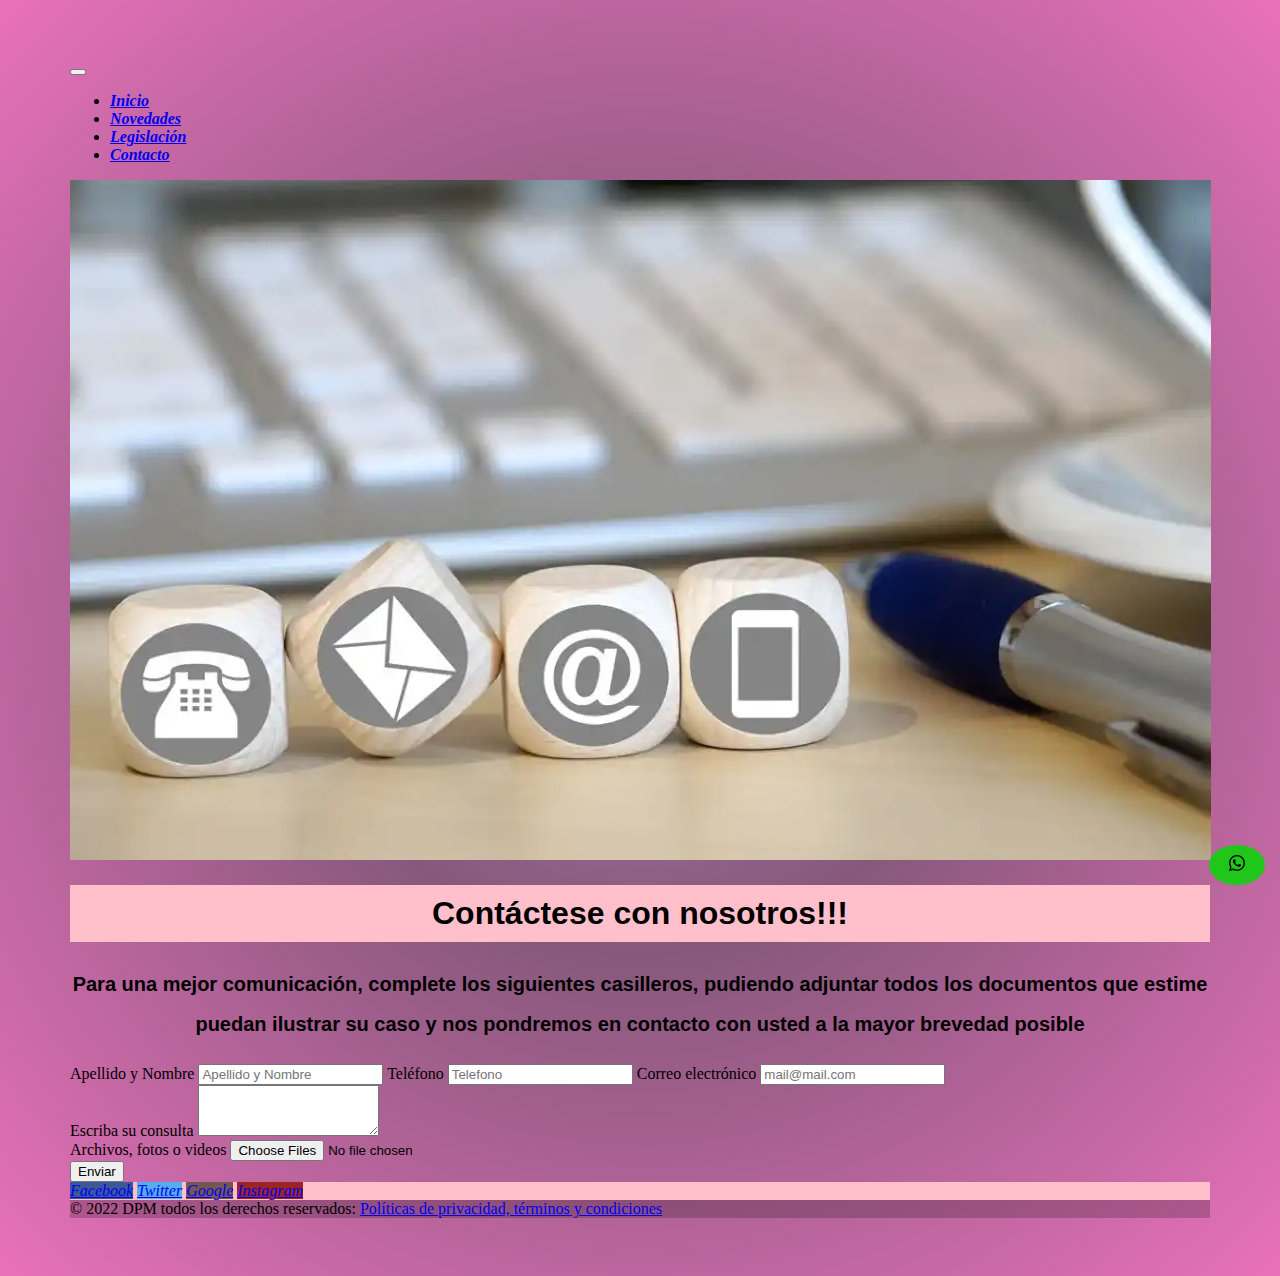
<file: pages/contacto.html>
<!DOCTYPE html>
<html lang="en">

<head>
  <meta charset="UTF-8">
  <meta http-equiv="X-UA-Compatible" content="IE=edge">
  <meta name="viewport" content="width=, initial-scale=1.0">
  <meta name="keywords" content="adultos, mayores, vejez, jubilado, asesoramiento, contacto">
  <meta name="description" content="Describa su consulta o problema y nos pondremos en contacto con usted para asesorarlo en forma personalizada"> 
  <title>contacto</title>
  <link href="https://cdn.jsdelivr.net/npm/bootstrap@5.1.3/dist/css/bootstrap.min.css" rel="stylesheet" integrity="sha384-1BmE4kWBq78iYhFldvKuhfTAU6auU8tT94WrHftjDbrCEXSU1oBoqyl2QvZ6jIW3" crossorigin="anonymous">
  <link rel="stylesheet" href="../css/estilos.css">

</head>

<body>
  <a class="bi bi-whatsapp WhatsApp" href="https://wa.me/1141413131"target="blank" >
    <img  src ="../images/whatsapp.svg" alt ="WhatsApp">
  </a>
  <header>
    <nav class="navbar navbar-expand-lg navbar-light">
      <div class="container-fluid">
        <a class="navbar-brand" href="#"></a>
        <button class="navbar-toggler" type="button" data-bs-toggle="collapse" data-bs-target="#navbarSupportedContent" aria-controls="navbarSupportedContent" aria-expanded="false" aria-label="Toggle navigation">
          <span class="navbar-toggler-icon"></span>
        </button>
        <div class="collapse navbar-collapse" id="navbarSupportedContent">
          <ul class="navbar-nav me-auto mb-2 mb-lg-0">
            <li class="nav-item nav__enlace">
              <a class="nav-link active" aria-current="page" href="../index.html">Inicio</a>
      
            </li>
            <li class="nav-item nav__enlace">
              <a class="nav-link active" aria-current="page" href="novedades.html">Novedades</a>
      
            </li>
            <li class="nav-item nav__enlace">
              <a class="nav-link active" aria-current="page" href="legislacion.html">Legislación</a>
      
            </li>
            <li class="nav-item nav__enlace">
              <a class="nav-link active" aria-current="page" href="contacto.html">Contacto</a>     
            
              </li>            
          </ul>          
        </div>
      </div>
    </nav>
    
  </header>
  <img class="img-fluid imgFondo" src="../images/contacto1.webp" alt="imagen legislacion">
  <span class="imgFondo img-fluid">    
    <h1 class="letraSecundaria">Contáctese con nosotros!!!</h1>
    <h2 class="p">
      <p class="p">Para una mejor comunicación, complete los siguientes casilleros, pudiendo adjuntar todos los documentos que estime puedan ilustrar su caso y nos pondremos en contacto con usted a la
        mayor brevedad posible</p>
    </h2>
  </span>
  <main>
    <section>
      <div class="mb-3">
        <label for="exampleFormControlInput1" class="form-label">Apellido y Nombre</label>
        <input type="email" class="form-control" id="exampleFormControlInput1" placeholder="Apellido y Nombre">
        <label for="exampleFormControlInput1" class="form-label">Teléfono</label>
        <input type="email" class="form-control" id="exampleFormControlInput1" placeholder="Telefono">
        <label for="exampleFormControlInput1" class="form-label">Correo electrónico</label>
        <input type="email" class="form-control" id="exampleFormControlInput1" placeholder="mail@mail.com">
      </div>
      <div class="mb-3">
        <label for="exampleFormControlTextarea1" class="form-label">Escriba su consulta</label>
        <textarea class="form-control" id="exampleFormControlTextarea1" rows="3"></textarea>
      </div>  
      <div class="mb-3">
        <label for="formFileMultiple" class="form-label">Archivos, fotos o videos</label>
        <input class="form-control" type="file" id="formFileMultiple" multiple>
      </div>
      <div class="col-auto">
        <button type="submit" class="btn btn-primary mb-3">Enviar</button>

    </section>
  </main>

  
  
  <footer class="bg-light text-center text-white">
      <div class="container p-4 pb-0 footerFondo">      
      <section class="mb-4">
      
        <a
          class="btn btn-primary btn-floating m-1"
          style="background-color: #3b5998;"
          href="https://www.facebook.com/!"
          target="_blank"
          role="button"
          ><i class="fab fa-facebook-f">Facebook</i
        ></a>
  
          <a
          class="btn btn-primary btn-floating m-1"
          style="background-color: #55acee;"
          href="https://twitter.com/?lang=es!"
          target="_blank"
          role="button" src="https://github.com/google/material-design-icons/" alt="logo google"
          ><i class="fab fa-twitter">Twitter</i
        ></a> 
        
        <a
          class="btn btn-primary btn-floating m-1"
          style="background-color: #745753;"
          href="https://www.google.com.ar/?hl=es!"
          target="_blank"
          role="button"
          ><i class="fab fa-google">Google</i
        ></a>  
       
        <a
          class="btn btn-primary btn-floating m-1"
          style="background-color: #9e2424;"
          href="https://www.instagram.com/!"
          target="_blank"
          role="button"
          ><i class="fab fa-instagram">Instagram</i
        ></a>       
      </section>      
    </div>  
   
    <div class="text-center p-3 colorLetra" style="background-color: rgba(0, 0, 0, 0.2);">
      © 2022 DPM todos los derechos reservados:
      <a class="text-black" href="politicasprivacidad.html">Políticas de privacidad,
        términos y condiciones</a>
    </div>    
  </footer> 
  
  <script src="https://cdn.jsdelivr.net/npm/bootstrap@5.1.3/dist/js/bootstrap.bundle.min.js" integrity="sha384-ka7Sk0Gln4gmtz2MlQnikT1wXgYsOg+OMhuP+IlRH9sENBO0LRn5q+8nbTov4+1p" crossorigin="anonymous"></script>
</body>

</html>
</file>
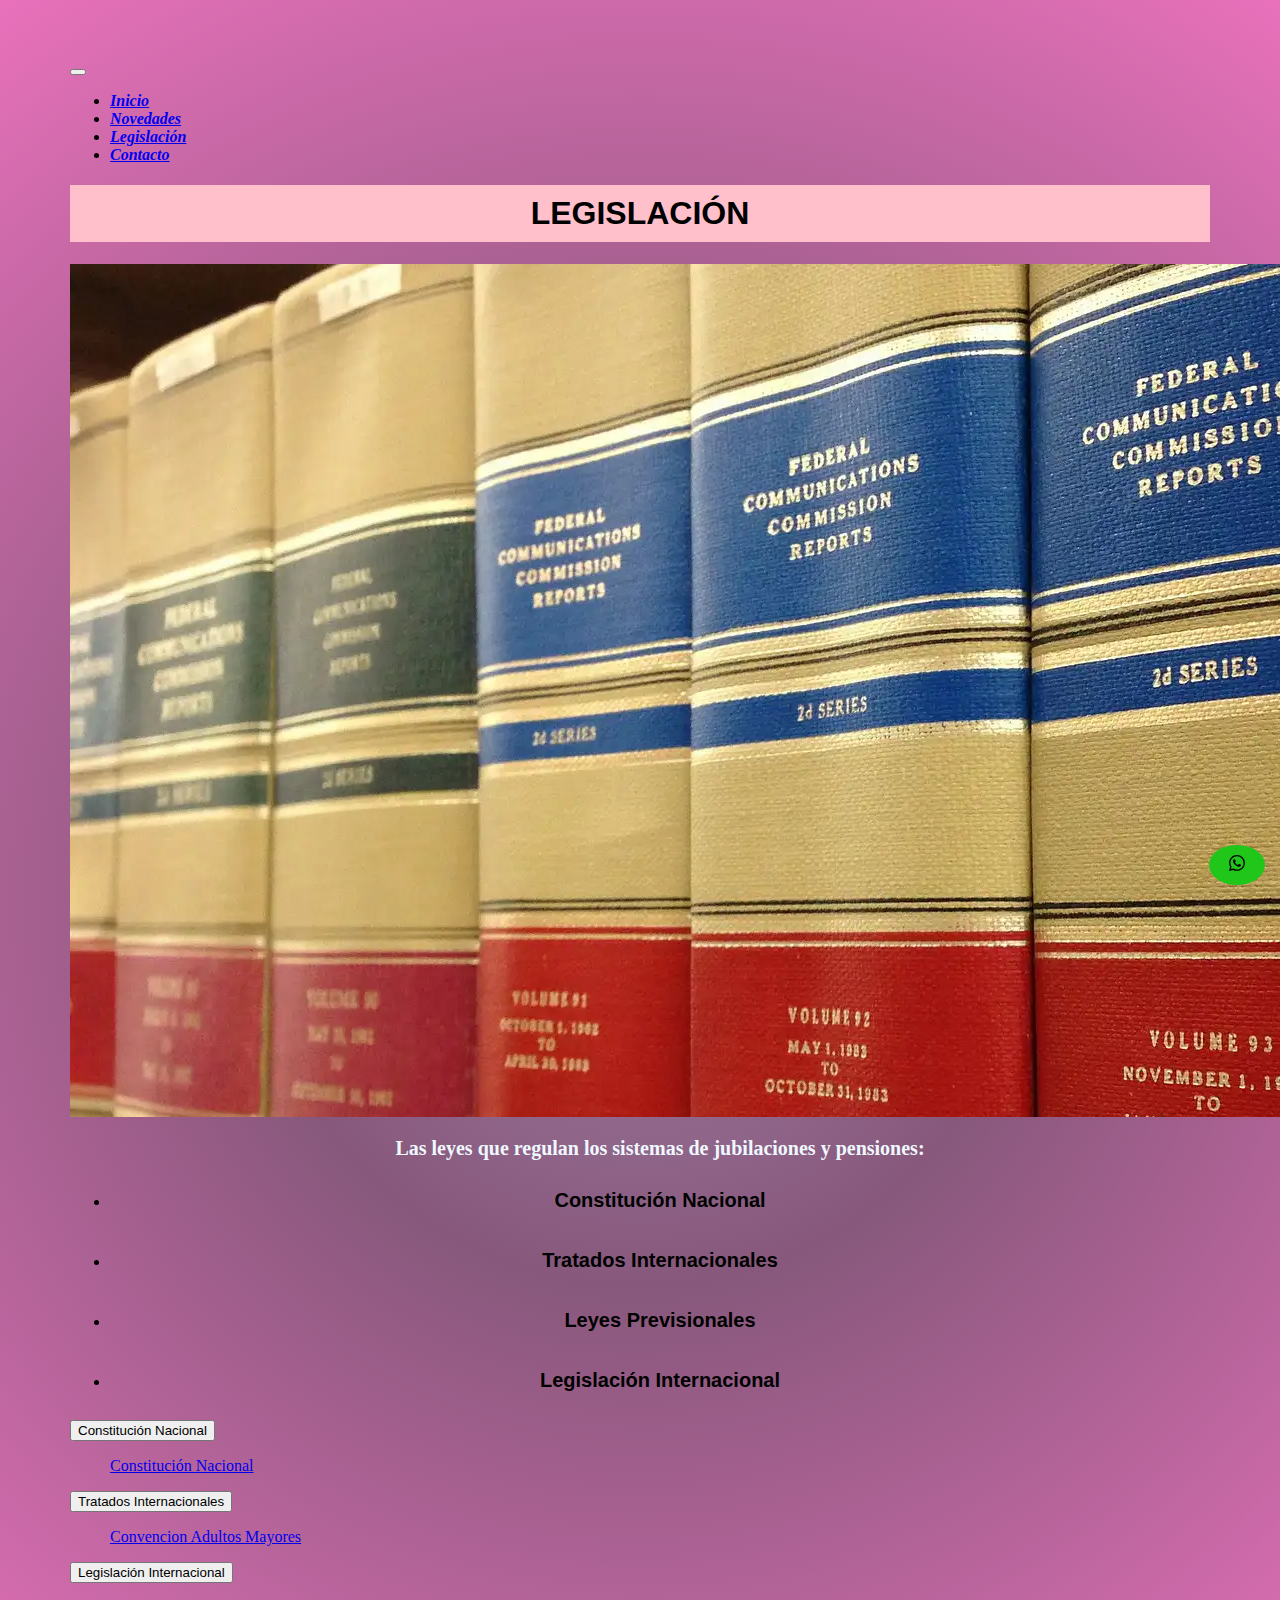
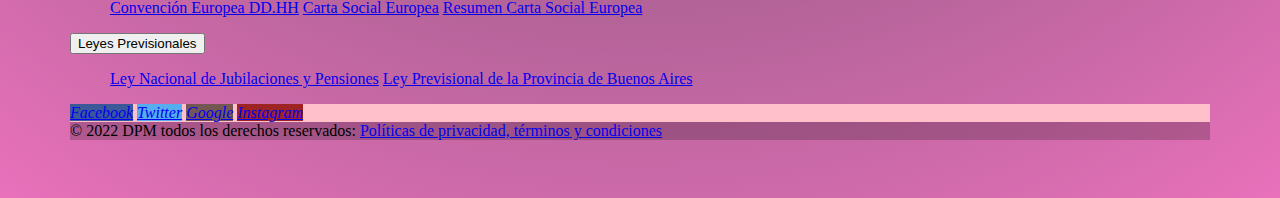
<file: pages/legislacion.html>
<!DOCTYPE html>
<html lang="en">

<head>
  <meta charset="UTF-8">
  <meta http-equiv="X-UA-Compatible" content="IE=edge">
  <meta name="viewport" content="width=device-width, initial-scale=1.0">
  <meta name="keywords" content="adultos, mayores, vejez, asesoramiento, jubilado, legislacion">
  <meta name="description" content="Conozca la normativa fundamental del derecho de las personas adultos mayores">
  <title>Legislacion</title>
  <link href="https://cdn.jsdelivr.net/npm/bootstrap@5.1.3/dist/css/bootstrap.min.css" rel="stylesheet" integrity="sha384-1BmE4kWBq78iYhFldvKuhfTAU6auU8tT94WrHftjDbrCEXSU1oBoqyl2QvZ6jIW3" crossorigin="anonymous">
  <link rel="stylesheet" href="../css/estilos.css">
</head>

<body>
  <a class="bi bi-whatsapp WhatsApp" href="https://wa.me/1141413131"target="blank" >
    <img  src ="../images/whatsapp.svg" alt ="WhatsApp">
  </a>
  <header>
    <nav class="navbar navbar-expand-lg navbar-light">
      <div class="container-fluid">
        <a class="navbar-brand" href="#"></a>
        <button class="navbar-toggler" type="button" data-bs-toggle="collapse" data-bs-target="#navbarSupportedContent" aria-controls="navbarSupportedContent" aria-expanded="false" aria-label="Toggle navigation">
          <span class="navbar-toggler-icon"></span>
        </button>
        <div class="collapse navbar-collapse" id="navbarSupportedContent">
          <ul class="navbar-nav me-auto mb-2 mb-lg-0">
            <li class="nav-item nav__enlace">
              <a class="nav-link active" aria-current="page" href="../index.html">Inicio</a>
      
            </li>
            <li class="nav-item nav__enlace">
              <a class="nav-link active" aria-current="page" href="novedades.html">Novedades</a>
      
            </li>
            <li class="nav-item nav__enlace">
              <a class="nav-link active" aria-current="page" href="legislacion.html">Legislación</a>
      
            </li>
            <li class="nav-item nav__enlace">
              <a class="nav-link active" aria-current="page" href="contacto.html">Contacto</a>         
    
            </li>            
          </ul>          
        </div>
      </div>
    </nav>
    
  </header>  
  <main>
    <h1 class="letraSecundaria">LEGISLACIÓN</h1>
    <img class="img-fluid" src="../images/libros.webp" alt="imagen legislacion">
    
    <section>
      <div>
        <ul class="ul__deco">
          <h1 class="colorletra__blanca">Las leyes que regulan los sistemas de jubilaciones y pensiones:</h1>
          <li class="ul__deco">
            <p>Constitución Nacional</p>
          </li>
          <li>
            <p>Tratados Internacionales</p>
          </li>
          <li>
            <p>Leyes Previsionales</p>
          </li>
          <li>
            <p>Legislación Internacional</p>          
          </li>
        </ul>
      </div>
    </section>
    <section>
      <div class="btn-group dropend">
        <button type="button" class="btn btn-secondary dropdown-toggle" data-bs-toggle="dropdown" aria-expanded="false">
          Constitución Nacional
        </button>
        <ul class="dropdown-menu">
          <a href="https://www.congreso.gob.ar/constitucionNacional.php" class="list-group-item list-group-item-action" target="_blank">Constitución Nacional</a>
          </ul>
      </div>
      <div class="btn-group dropend">
        <button type="button" class="btn btn-secondary dropdown-toggle" data-bs-toggle="dropdown" aria-expanded="false">
          Tratados Internacionales
        </button>
        <ul class="dropdown-menu">
          <a href="https://www.argentina.gob.ar/justicia/derechofacil/leysimple/proteccion-de-los-derechos-humanos-de-los-adultos-mayores#titulo-1" class="list-group-item list-group-item-action" target="_blank">Convencion Adultos Mayores</a>
                  
        </ul>
      </div>
      <div class="btn-group dropend">
        <button type="button" class="btn btn-secondary dropdown-toggle" data-bs-toggle="dropdown" aria-expanded="false">
          Legislación Internacional
        </button>
        <ul class="dropdown-menu">
          <a href="https://www.acnur.org/fileadmin/Documentos/BDL/2002/1249.pdf" class="list-group-item list-group-item-action" target="_blank">Convención Europea DD.HH</a>
          <a href="https://www.acnur.org/fileadmin/Documentos/BDL/2002/1934.pdf?file=t3/fileadmin/Documentos/BDL/2002/1934" class="list-group-item list-group-item-action" target="_blank">Carta Social Europea</a>
          <a href="https://www.europarl.europa.eu/meetdocs/2004_2009/documents/dv/chartesocialedepliant-/CharteSocialedepliant-es.pdf" class="list-group-item list-group-item-action" target="_blank">Resumen Carta Social Europea</a>        
        </ul>
      </div>
      <div class="btn-group dropend">
        <button type="button" class="btn btn-secondary dropdown-toggle" data-bs-toggle="dropdown" aria-expanded="false">
          Leyes Previsionales
        </button>
        <ul class="dropdown-menu">
          <a href="http://servicios.infoleg.gob.ar/infolegInternet/anexos/0-4999/639/texact.htm" class="list-group-item list-group-item-action" target="_blank">Ley Nacional de Jubilaciones y Pensiones</a>
          <a href="https://www.gba.gob.ar/sites/default/files/empleopublico/archivos/04_Decreto-ley%209650_1980.pdf " class="list-group-item list-group-item-action" target="_blank">Ley Previsional de la Provincia de Buenos Aires</a>
        </ul>
      </div>
    </section>
    
  </main>
  <footer class="bg-light text-center text-white">
    <div class="container p-4 pb-0 footerFondo">      
    <section class="mb-4">
    
      <a
        class="btn btn-primary btn-floating m-1"
        style="background-color: #3b5998;"
        href="https://www.facebook.com/!"
        target="_blank"
        role="button"
        ><i class="fab fa-facebook-f">Facebook</i
      ></a>

        <a
        class="btn btn-primary btn-floating m-1"
        style="background-color: #55acee;"
        href="https://twitter.com/?lang=es!"
        target="_blank"
        role="button" src="https://github.com/google/material-design-icons/" alt="logo google"
        ><i class="fab fa-twitter">Twitter</i
      ></a>      
      <a
        class="btn btn-primary btn-floating m-1"
        style="background-color: #745753;"
        href="https://www.google.com.ar/?hl=es!"
        target="_blank"
        role="button"
        ><i class="fab fa-google">Google</i
      ></a>      
      <a
        class="btn btn-primary btn-floating m-1"
        style="background-color: #9e2424;"
        href="https://www.instagram.com/!"
        target="_blank"
        role="button"
        ><i class="fab fa-instagram">Instagram</i
      ></a>     
    </section>
    
  </div>

  <div class="text-center p-3 colorLetra" style="background-color: rgba(0, 0, 0, 0.2);">
    © 2022 DPM todos los derechos reservados:
    <a class="text-black" href="politicasprivacidad.html">Políticas de privacidad,
      términos y condiciones</a>
  </div>
  
</footer> 
  
  <script src="https://cdn.jsdelivr.net/npm/bootstrap@5.1.3/dist/js/bootstrap.bundle.min.js" integrity="sha384-ka7Sk0Gln4gmtz2MlQnikT1wXgYsOg+OMhuP+IlRH9sENBO0LRn5q+8nbTov4+1p" crossorigin="anonymous"></script>
</body>

</html>
</file>
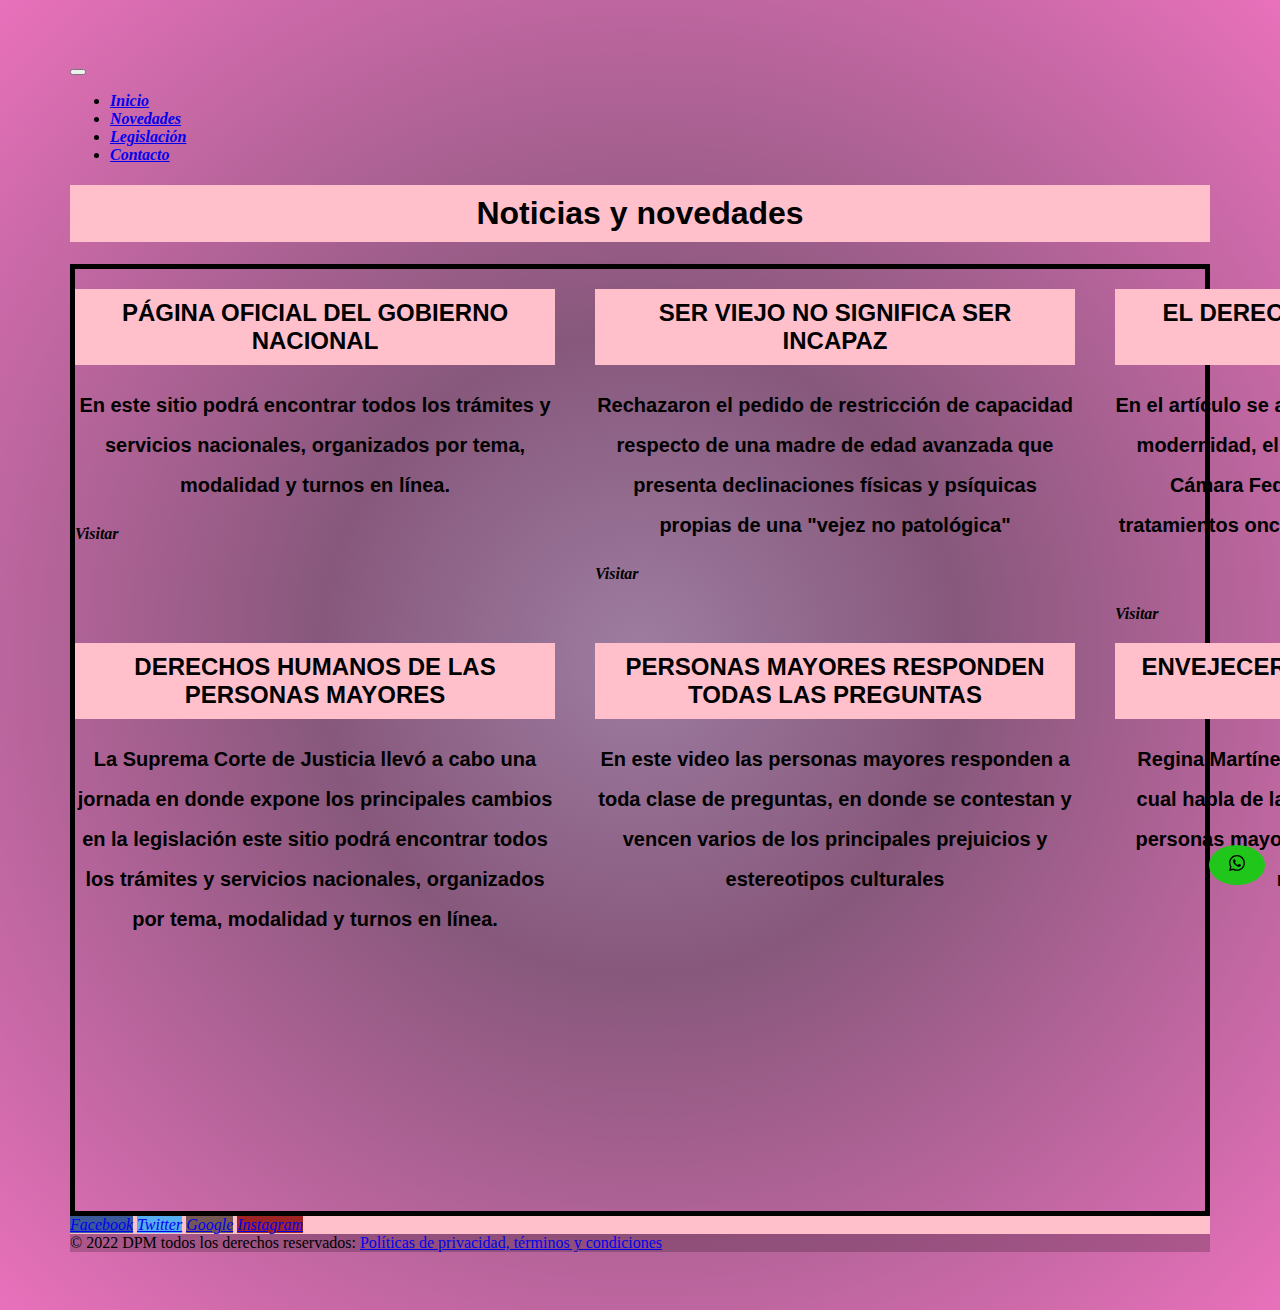
<file: pages/novedades.html>
<!DOCTYPE html>
<html lang="en">

<head>
  <meta charset="UTF-8">
  <meta http-equiv="X-UA-Compatible" content="IE=edge">
  <meta name="viewport" content="width=device-width, initial-scale=1.0">
  <meta name="keywords" content="adultos, mayores, vejez, novedades">
  <meta name="description" content="Conozca las últimas novedades legislativas y jurisprudencia nacional e internacional">
  <title>Novedades</title>
  <link href="https://cdn.jsdelivr.net/npm/bootstrap@5.1.3/dist/css/bootstrap.min.css" rel="stylesheet" integrity="sha384-1BmE4kWBq78iYhFldvKuhfTAU6auU8tT94WrHftjDbrCEXSU1oBoqyl2QvZ6jIW3" crossorigin="anonymous">
  <link rel="stylesheet" href="../css/estilos.css">
</head>

<body>
  <a class="bi bi-whatsapp WhatsApp" href="https://wa.me/1141413131"target="blank" >
    <img  src ="../images/whatsapp.svg" alt ="WhatsApp">
  </a>  
  <header>
    <nav class="navbar navbar-expand-lg navbar-light">
      <div class="container-fluid">
        <a class="navbar-brand" href="#"></a>
        <button class="navbar-toggler" type="button" data-bs-toggle="collapse" data-bs-target="#navbarSupportedContent" aria-controls="navbarSupportedContent" aria-expanded="false" aria-label="Toggle navigation">
          <span class="navbar-toggler-icon"></span>
        </button>
        <div class="collapse navbar-collapse" id="navbarSupportedContent">
          <ul class="navbar-nav me-auto mb-2 mb-lg-0">
            <li class="nav-item nav__enlace">
              <a class="nav-link active" aria-current="page" href="../index.html">Inicio</a>
      
            </li>
            <li class="nav-item nav__enlace">
              <a class="nav-link active" aria-current="page" href="novedades.html">Novedades</a>
      
            </li>
            <li class="nav-item nav__enlace">
              <a class="nav-link active" aria-current="page" href="legislacion.html">Legislación</a>
      
            </li>
            <li class="nav-item nav__enlace">
              <a class="nav-link active" aria-current="page" href="contacto.html">Contacto</a>     
            
              </li>            
          </ul>          
        </div>
      </div>
    </nav>    
  </header>  

  <main>
    <h1 class="letraSecundaria">Noticias y novedades</h1>
    <section class="gridNovedades container">
      
      <div>
        <h2 class="letraSecundaria">PÁGINA OFICIAL DEL GOBIERNO NACIONAL</h2>
        <p class="p">En este sitio podrá encontrar todos los trámites y servicios nacionales, organizados por tema,  modalidad y turnos en línea.</p>
        <a class="nav__enlace"
          href="https://www.argentina.gob.ar/tramitar/tramites_y_servicios?f%5B0%5D=sm_field_temas%3Aadultos_mayores" target="_blank">Visitar</a>
      </div>
      <div>
        <h2 class="letraSecundaria"> SER VIEJO NO SIGNIFICA SER INCAPAZ</h2>
        <p class="p">Rechazaron el pedido de restricción de capacidad respecto de una madre de edad avanzada que presenta declinaciones físicas y psíquicas propias de una "vejez no patológica"</p>
        <a class="nav__enlace"
          href="https://aldiaargentina.microjuris.com/2020/05/27/ser-viejo-no-significa-ser-incapaz-rechazaron-el-pedido-de-restriccion-de-capacidad-respecto-de-una-madre-de-edad-avanzada-que-presenta-declinaciones-fisicas-y-psiquicas-propias-de-una-vejez-no-pat/" target="_blank">Visitar</a>
      </div>
      <div>
        <h2 class="letraSecundaria">EL DERECHO A LA SALUD EN LA VEJEZ</h2>
        <p class="p">En el artículo se aborda el derecho a la salud en la modernidad, el tema en la CIDH y el fallo de la Cámara Federal de Bahía Blanca sobre tratamientos oncológicos para una persona de 75 años.</p>
        <a class="nav__enlace"
          href="https://abogados.com.ar/el-derecho-a-la-salud-en-la-vejez-como-objeto-de-tutela-juridica-diferenciada/29481" target="_blank">Visitar</a>
      </div>
      <div>
        <h2 class="letraSecundaria">DERECHOS HUMANOS DE LAS PERSONAS MAYORES</h2>
        <p class="p">La Suprema Corte de Justicia llevó a cabo una jornada en donde expone los principales cambios en la legislación este sitio podrá encontrar todos los trámites y servicios nacionales, organizados por tema,  modalidad y turnos en línea.</p>
        <iframe class="container nav__enlace" width="480" height="248" src="https://www.youtube.com/embed/9FcpI3jFT7c" title="YouTube video player" frameborder="0" allow="accelerometer; autoplay; clipboard-write; encrypted-media; gyroscope; picture-in-picture" allowfullscreen></iframe>
      </div>
      <div>
        <h2 class="letraSecundaria">PERSONAS MAYORES RESPONDEN TODAS LAS PREGUNTAS</h2>
        <p class="p">En este video las personas mayores responden a toda clase de preguntas, en donde se contestan y vencen varios de los principales prejuicios y estereotipos culturales</p>
        <iframe class="container nav__enlace" width="480" height="248" src="https://www.youtube.com/embed/z7zTEHHkX4Y" title="YouTube video player" frameborder="0" allow="accelerometer; autoplay; clipboard-write; encrypted-media; gyroscope; picture-in-picture" allowfullscreen></iframe>
      </div>
      <div>
        <h2 class="letraSecundaria">ENVEJECER ES UNA OPORTUNIDAD SOCIAL</h2>
        <p class="p">Regina Martínez no trae una charla TedX en la cual habla de la discriminación que sufren las personas mayores y como se las descarta por razones de edad</p>
        <iframe class="container nav__enlace" width="480" height="248" src="https://www.youtube.com/embed/0opcWglPVP4" title="YouTube video player" frameborder="0" allow="accelerometer; autoplay; clipboard-write; encrypted-media; gyroscope; picture-in-picture" allowfullscreen></iframe>
      </div>
      
    </section>    
  </main>
  
  <footer class="bg-light text-center text-white">
    <div class="container p-4 pb-0 footerFondo">      
    <section class="mb-4">    
      <a
        class="btn btn-primary btn-floating m-1"
        style="background-color: #3b5998;"
        href="https://www.facebook.com/!"
        target="_blank"
        role="button"
        ><i class="fab fa-facebook-f">Facebook</i
      ></a>

      <a
        class="btn btn-primary btn-floating m-1"
        style="background-color: #55acee;"
        href="https://twitter.com/?lang=es!"
        target="_blank"
        role="button" src="https://github.com/google/material-design-icons/" alt="logo google"
        ><i class="fab fa-twitter">Twitter</i
      ></a>
      
      <a
        class="btn btn-primary btn-floating m-1"
        style="background-color: #745753;"
        href="https://www.google.com.ar/?hl=es!"
        target="_blank"
        role="button"
        ><i class="fab fa-google">Google</i
      ></a>
      
      <a
        class="btn btn-primary btn-floating m-1"
        style="background-color: #9e2424;"
        href="https://www.instagram.com/!"
        target="_blank"
        role="button"
        ><i class="fab fa-instagram">Instagram</i
      ></a>     
    </section>    
  </div>
  
  <div class="text-center p-3 colorLetra" style="background-color: rgba(0, 0, 0, 0.2);">
    © 2022 DPM todos los derechos reservados:
    <a class="text-black" href="politicasprivacidad.html">Políticas de privacidad,
      términos y condiciones</a>
  </div>  
</footer> 

  <script src="https://cdn.jsdelivr.net/npm/bootstrap@5.1.3/dist/js/bootstrap.bundle.min.js" integrity="sha384-ka7Sk0Gln4gmtz2MlQnikT1wXgYsOg+OMhuP+IlRH9sENBO0LRn5q+8nbTov4+1p" crossorigin="anonymous"></script>
</body>

</html>
</file>
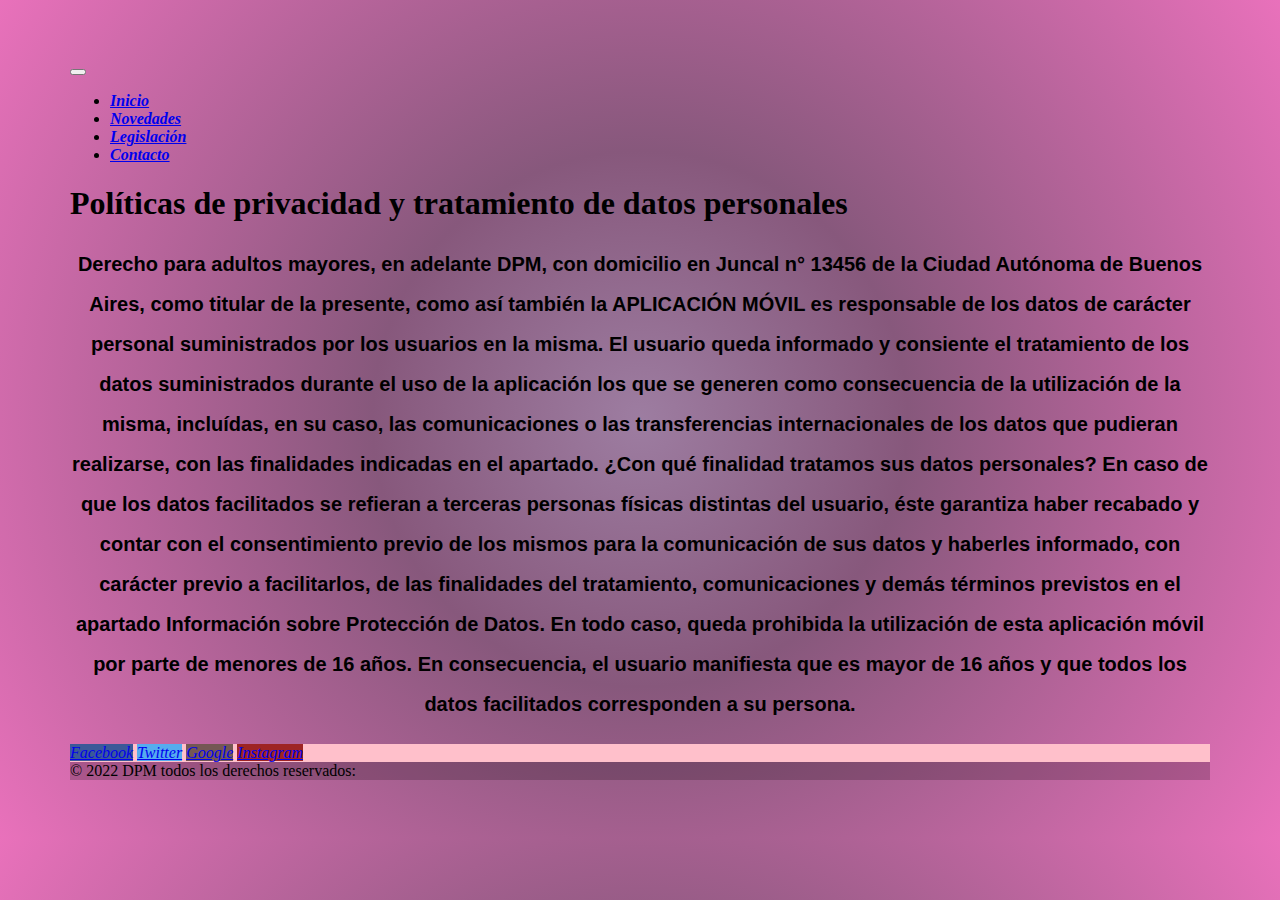
<file: pages/politicasprivacidad.html>
<!DOCTYPE html>
<html lang="enini">

<head>
  <meta charset="UTF-8">
  <meta http-equiv="X-UA-Compatible" content="IE=edge">
  <meta name="viewport" content="width=device-width, initial-scale=1.0">
  <meta name="keywords" content="adultos, mayores, vejez, privacidad">
  <title>Privacidad y tratamiento de datos personales</title>
  <link href="https://cdn.jsdelivr.net/npm/bootstrap@5.1.3/dist/css/bootstrap.min.css" rel="stylesheet" integrity="sha384-1BmE4kWBq78iYhFldvKuhfTAU6auU8tT94WrHftjDbrCEXSU1oBoqyl2QvZ6jIW3" crossorigin="anonymous">
  <link rel="stylesheet" href="../css/estilos.css">
</head>

<body>
  <header>
    <nav class="navbar navbar-expand-lg navbar-light">
      <div class="container-fluid">
        <a class="navbar-brand" href="#"></a>
        <button class="navbar-toggler" type="button" data-bs-toggle="collapse" data-bs-target="#navbarSupportedContent" aria-controls="navbarSupportedContent" aria-expanded="false" aria-label="Toggle navigation">
          <span class="navbar-toggler-icon"></span>
        </button>
        <div class="collapse navbar-collapse" id="navbarSupportedContent">
          <ul class="navbar-nav me-auto mb-2 mb-lg-0">
            <li class="nav-item nav__enlace">
              <a class="nav-link active" aria-current="page" href="../index.html">Inicio</a>
      
            </li>
            <li class="nav-item nav__enlace">
              <a class="nav-link active" aria-current="page" href="novedades.html">Novedades</a>
      
            </li>
            <li class="nav-item nav__enlace">
              <a class="nav-link active" aria-current="page" href="legislacion.html">Legislación</a>
      
            </li>
            <li class="nav-item nav__enlace">
              <a class="nav-link active" aria-current="page" href="contacto.html">Contacto</a>             
    
            </li>            
          </ul>          
        </div>
      </div>
    </nav>    
  </header>  
  
  <main>
    <section>
      <h1>Políticas de privacidad y tratamiento de datos personales</h1>
        <p class="p">
        Derecho para adultos mayores, en adelante DPM, con domicilio en Juncal n° 13456 de la Ciudad Autónoma de Buenos
        Aires, como titular de la presente, como así también la APLICACIÓN MÓVIL es responsable de los datos de carácter
        personal suministrados por los usuarios en la misma.
        El usuario queda informado y consiente el tratamiento de los datos suministrados durante el uso de la aplicación
        los que se generen como consecuencia de la utilización de la misma, incluídas, en su caso, las comunicaciones o
        las transferencias internacionales de los datos que pudieran realizarse, con las finalidades indicadas en el
        apartado. 
        ¿Con qué finalidad tratamos sus datos personales?
        En caso de que los datos facilitados se refieran a terceras personas físicas distintas del usuario, éste
        garantiza haber recabado y contar con el consentimiento previo de los mismos para la comunicación de sus datos y
        haberles informado, con carácter previo a facilitarlos, de las finalidades del tratamiento, comunicaciones y
        demás términos previstos en el apartado Información sobre Protección de Datos.
        En todo caso, queda prohibida la utilización de esta aplicación móvil por parte de menores de 16 años. En
        consecuencia, el usuario manifiesta que es mayor de 16 años y que todos los datos facilitados corresponden a su
        persona.
      </p>
    </section>
  </main>

  <footer class="bg-light text-center text-white">
    <div class="container p-4 pb-0 footerFondo">      
    <section class="mb-4">    
      <a
        class="btn btn-primary btn-floating m-1"
        style="background-color: #3b5998;"
        href="https://www.facebook.com/!"
        target="_blank"
        role="button"
        ><i class="fab fa-facebook-f">Facebook</i
      ></a>

      <a
        class="btn btn-primary btn-floating m-1"
        style="background-color: #55acee;"
        href="https://twitter.com/?lang=es!"
        target="_blank"
        role="button" src="https://github.com/google/material-design-icons/" alt="logo google"
        ><i class="fab fa-twitter">Twitter</i
      ></a>
      
      <a
        class="btn btn-primary btn-floating m-1"
        style="background-color: #745753;"
        href="https://www.google.com.ar/?hl=es!"
        target="_blank"
        role="button"
        ><i class="fab fa-google">Google</i
      ></a>
      
      <a
        class="btn btn-primary btn-floating m-1"
        style="background-color: #9e2424;"
        href="https://www.instagram.com/!"
        target="_blank"
        role="button"
        ><i class="fab fa-instagram">Instagram</i
      ></a>     
    </section>    
  </div>
  
  <div class="text-center p-3 colorLetra" style="background-color: rgba(0, 0, 0, 0.2);">
    © 2022 DPM todos los derechos reservados:
    
  </div> 
</footer> 
  
  <script src="https://cdn.jsdelivr.net/npm/bootstrap@5.1.3/dist/js/bootstrap.bundle.min.js" integrity="sha384-ka7Sk0Gln4gmtz2MlQnikT1wXgYsOg+OMhuP+IlRH9sENBO0LRn5q+8nbTov4+1p" crossorigin="anonymous"></script>
</body>

</html>
</file>
<file: css/estilos.css>
h1 p {
  color: black;
  text-align: center;
  border: black;
  border: 200px;
  font-family: 'Lucida Sans', 'Lucida Sans Regular';
}

.gridFooter {
  border: 15px solid;
  padding: 1rem;
  min-height: 100px;
  display: grid;
  grid-template-columns: 20px 20px;
  color: black;
}

.flexFooter {
  border: 10px solid;
  padding: 1rem;
  min-height: 20px;
  display: flex;
  justify-content: space-between;
  -ms-flex-item-align: center;
  bottom: 100px;
}

.footerFondo {
  background-color: pink;
}

.header {
  background-color: rgba(211, 211, 211, 0.541);
  position: fixed;
  top: 0%;
  left: 0%;
  width: 100%;
  z-index: 10;
  display: flex;
  justify-content: center;
}

body {
  background: #020024;
  background: radial-gradient(circle, #9d7da1 0%, #87587c 35%, #e971bb 100%);
  padding: 50px;
  border-bottom: 20px;
  border-top: 20px;
  margin-left: 20px;
  margin-right: 20px;
  text-decoration: none;
}

.colorLetra {
  color: black;
}

.colorletra__blanca {
  color: aliceblue;
}

.conteiner {
  display: grid;
  grid-template-columns: 100px auto 100px;
  grid-template-rows: repeat(6, 100px);
  grid-gap: 1rem;
}

.flexFooter {
  border: 10px solid;
  padding: 1rem;
  min-height: 20px;
  display: flex;
  justify-content: space-between;
  -ms-flex-item-align: center;
  bottom: 100px;
}

.flexHijoppt {
  background-color: #c98ca6;
  border-color: black;
  border-style: groove;
  display: flex;
  text-decoration: none;
  justify-content: center;
}

.gridNovedades {
  border: 5px solid black;
  padding: 5 px;
  min-height: 5px;
  display: grid;
  grid-template-columns: 0.5fr 0.5fr 0.5fr;
  grid-template-rows: 1fr;
  grid-column-gap: 40px;
  align-items: flex-start;
  justify-items: center;
}

.gridNov1 {
  justify-self: center;
}

.gridNov2 {
  justify-self: center;
}

.gridNov3 {
  justify-self: right;
}

.imgFondo {
  background-color: none;
  background-image: url(https://www.hospitalguarne.gov.co/images/2017/11/24/ico-contacto.jpg);
}

.imginicio {
  display: block;
  margin-left: auto;
  margin-right: auto;
  width: 60%;
  border-style: ridge;
  object-fit: contain;
}

.letraSecundaria {
  color: black;
  text-align: center;
  background-color: pink;
  display: flex;
  flex-direction: row;
  justify-content: center;
  padding: 10px 20px;
  font-family: 'Lucida Sans', 'Lucida Sans Regular', 'Lucida Grande', 'Lucida Sans Unicode', Geneva, Verdana, sans-serif;
}

.nav__enlace {
  color: black;
  text-decoration: none;
  font-style: oblique;
  font-weight: bold;
  text-justify: auto;
}

.nav__enlace:hover {
  color: black;
  font-size: x-large;
  transform: 100%;
}

.navFondo {
  background-color: orchid;
}

.naVinetas {
  font-weight: bold;
  width: 60%;
  margin: 40px;
  padding: 33px;
  display: inline;
  text-decoration: none;
  font-size: larger;
  background-color: none;
}

p {
  color: #f1eded;
  font-size: larger;
  line-height: 200%;
  text-align: justify;
  font-weight: bold;
  font-family: Verdana, Geneva, Tahoma, sans-serif;
}

table {
  border-color: black 10px;
  background-color: pink;
  border-style: solid;
  text-align: center;
  margin-left: auto;
  margin-right: auto;
  background-image: linear-gradient(50deg, pink, rgb);
}

.ul__deco {
  text-decoration: none;
  justify-content: center;
}

.WhatsApp {
  color: blanchedalmond;
  text-decoration: none;
  font-style: norm;
  background-color: #20c71a;
  padding: 10px 20px;
  border-radius: 20em;
  display: inline-block;
  position: fixed;
  border-radius: 50%;
  bottom: 15px;
  right: 15px;
}

.WhatsApp:hover {
  border: 2px solid black;
  color: pink;
}

.animacion {
  width: 100%;
  height: 100%;
  object-fit: cover;
  animation-name: inicial;
  animation-duration: 5s;
}

@keyframes inicial {
  0% {
    transform: scale(1.5);
  }
}

p {
  text-align: center;
  font-size: 20px;
  color: black;
}

.colorletra__blanca {
  text-align: center;
  font-size: 20px;
  color: black;
}

.colorletra__blanca {
  color: aliceblue;
}

@media only screen and (max-width: 1023px) {
  .header {
    background-color: azure;
  }
  .gridNovedades {
    border: none;
    margin: auto;
    padding: 10%;
    min-height: 5px;
    display: grid;
    grid-template-columns: 100%;
    grid-template-rows: 1fr 1fr 1fr;
    gap: 5px;
  }
  .p {
    font-size: medium;
    margin: auto;
  }
  .colorletra__blanca {
    font-size: small;
    margin: auto;
  }
  .ul__deco {
    text-decoration: none;
    justify-content: center;
  }
  body {
    padding: none;
    margin-left: 10px;
    margin-right: 10px;
  }
}

@media only screen and (max-width: 600px) {
  .gridNovedades {
    border: none;
    margin: auto;
    padding: 10%;
    min-height: 5px;
    display: grid;
    grid-template-columns: 100%;
    grid-template-rows: 1fr 1fr 1fr;
  }
  .p {
    font-size: medium;
  }
  .colorletra__blanca {
    font-size: medium;
    margin: auto;
  }
  body {
    padding: 0px;
    margin-left: 5px;
    margin-right: 5px;
  }
}
/*# sourceMappingURL=estilos.css.map */
</file>
